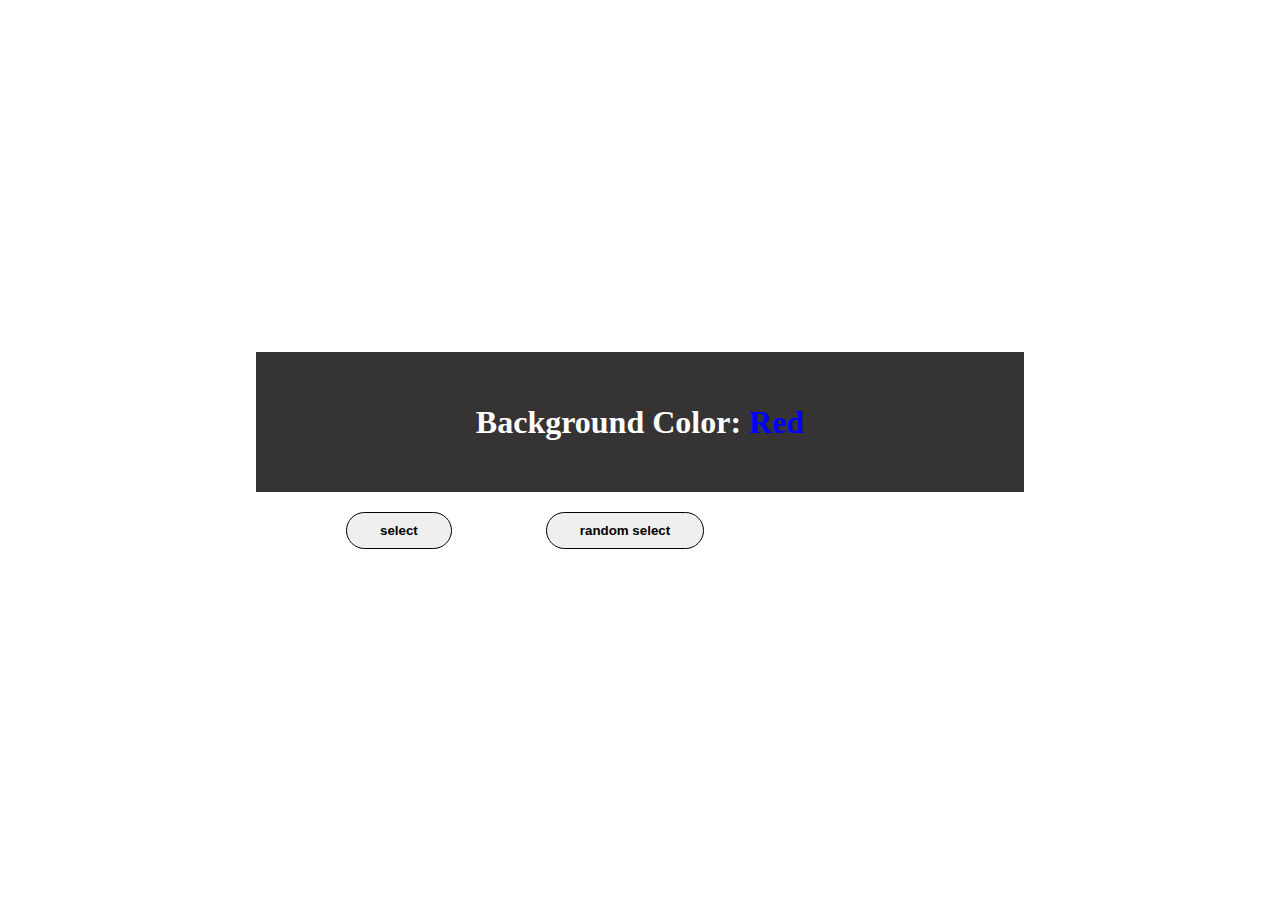
<file: index.html>
<!DOCTYPE html>
<html lang="en">

<head>
  <meta charset="UTF-8">
  <meta http-equiv="X-UA-Compatible" content="IE=edge">
  <meta name="viewport" content="width=device-width, initial-scale=1.0">
  <link rel="stylesheet" href="style.css">
  <title>javaScrit Bants!</title>

</head>

<body>
  <div id="cont">
    <h1>Background Color: <span class="color"> Red</span> </h1>
    <button id="btn"> select</button>
    <button id="btn2"> random select</button>

  </div>




  <script src="script.js">
  </script>
</body>

</html>
</file>
<file: style.css>
*{
  margin: 0;
  padding: 0;
}
body{
  display: flex;
  justify-content: center;
  align-items: center;
  height: 100vh;
}

button{
  margin-left:8px;
  border: 1px solid black;
  padding: 10px 33px;
  cursor: pointer;
  border-radius: 20px;
  font-weight: bold;
  margin-left: 90px;
  outline: none;

}
h1{
  background-color: rgb(53, 51, 51);
  color:white;
  margin-bottom: 20px;
  line-height: 140px;
  width: 60vw;
  text-align: center;
}
span{
  color: blue;
}
</file>
